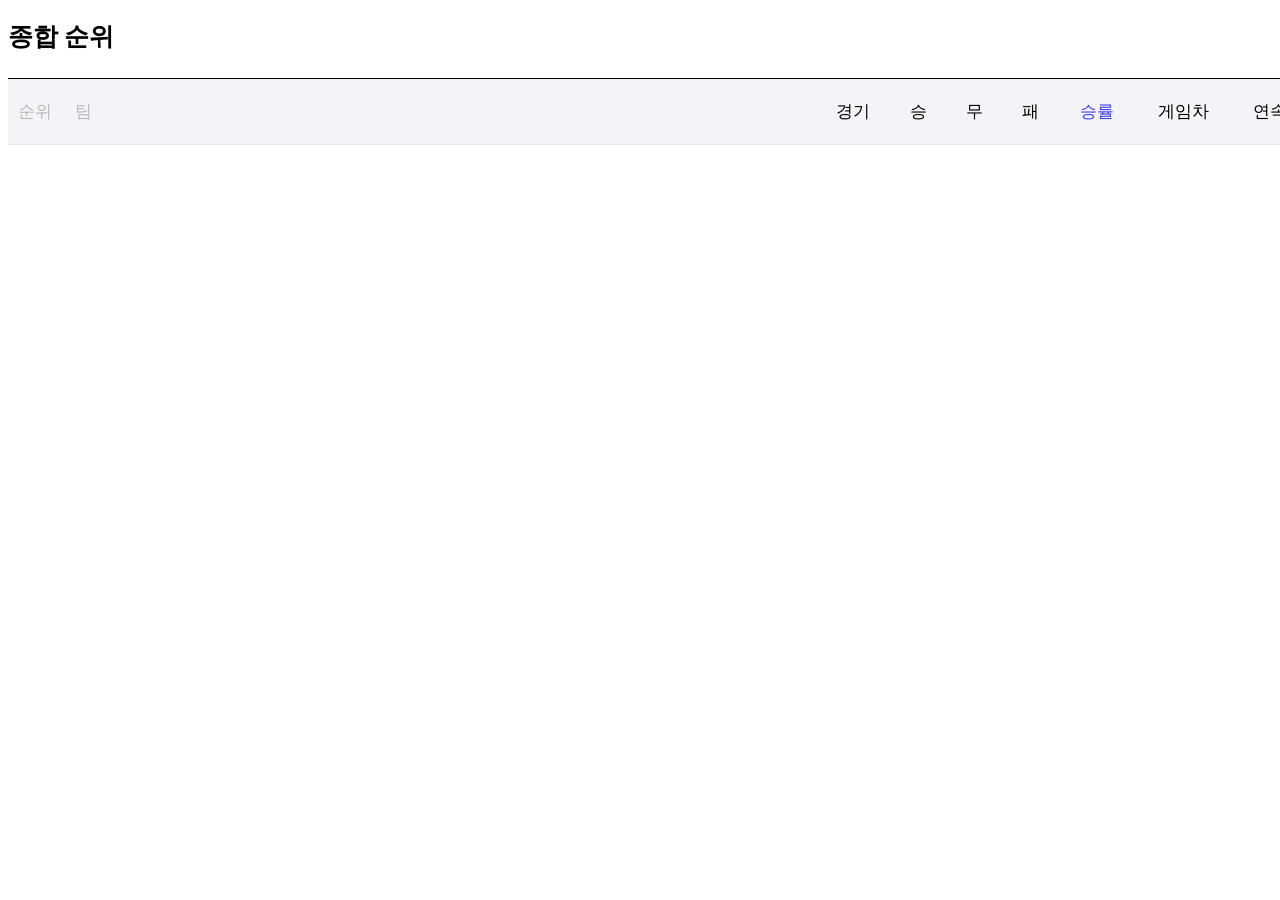
<file: baseball/baseball.html>
<!DOCTYPE html>
<html lang="en">
<head>
    <meta charset="UTF-8">
    <meta name="viewport" content="width=device-width, initial-scale=1.0">
    <title>야구 순위</title>
    <link rel="icon" href="ball.png">
    <link rel="stylesheet" href="baseball.css">
</head>
<body>
    <div class="container">
        <div class="title">종합 순위</div>
        <div class="baseballTable">
            <table>
                <thead>
                    <tr>
                        <th class="grade" style="padding: 0px 0px 0px 10px;">순위</th>
                        <th class="name">팀</th>
                        <th class="round">경기</th>
                        <th class="win">승</th>
                        <th class="compare">무</th>
                        <th class="lose">패</th>
                        <th id="winRateId" style="color: rgb(63, 63, 245);">승률</th>
                        <th class="dis">게임차</th>
                        <th class="seqLose">연속</th>
                    </tr>
                </thead>
                <tbody id="tbody">
                    
                </tbody>
            </table>
        </div>
    </div>

    <script src="baseball.js" type="text/javascript"></script>
</body>
</html>
</file>
<file: baseball/baseball.css>
.container{
    width: 1300px;
    height: 700px;
    /* background-color: bisque; */
}
.title{
    width: 100%;
    height: 4%;
    font-size: 25px;
    margin-top: 20px;
    font-weight: bold;
}
.baseballTable{
    width: 100%;
    height: 95%;
    margin-top: 30px;
}

table {
    border-collapse: separate;
    border-spacing: 0;
    width: 100%;
    height: 100%;
    border-top: 1px solid black;
}
th{
    height: 9%;
    font-weight: normal;
    background: #f4f4f8;
    color: #b9b9b9;
    text-align: left;
    font-size: 17px;
}
thead{
    height: 10%;
}
tbody{
    height: 90%;
}


th, td {
    padding: 0px 15px;
     border-bottom: 1px solid #e6e6e6;
}


/* tr:first-child th:first-child {
    border-bottom: 30px solid #1f8fff;
} */
/* td:first-child {
    border-bottom: 1px solid #c6c9cc;
} */
tr:nth-child(even) td {
    background: hsla(0, 0%, 85%, .09);
}
.grade{
    /* width: 1%; */
    
}
.name{
    width: 58%;
}
.name>div{
    margin: 0px;
    display: flex;
    justify-content: left;
}

.name img{
    width: 32px;
    height: 32px;
    
}
.name span{
    width: 32px;
    height: 100%;
    display: flex;
    justify-content: center;
    align-items: center;
    padding-top: 2px;
}
.round, .win, .compare, .lose, #winRateId, .dis, .seqLose{
    color: black;
    text-align: center;
}
.winRate{
    font-weight: 700;
    position: relative;
    text-align: center;
}

.winRate:after{
    content: "";
    position: absolute;
    top: 0px;
    left: 0px;
    right: 0px;
    bottom: 0px;
    background-color: rgba(74, 139, 252, 0.06);
}
</file>
